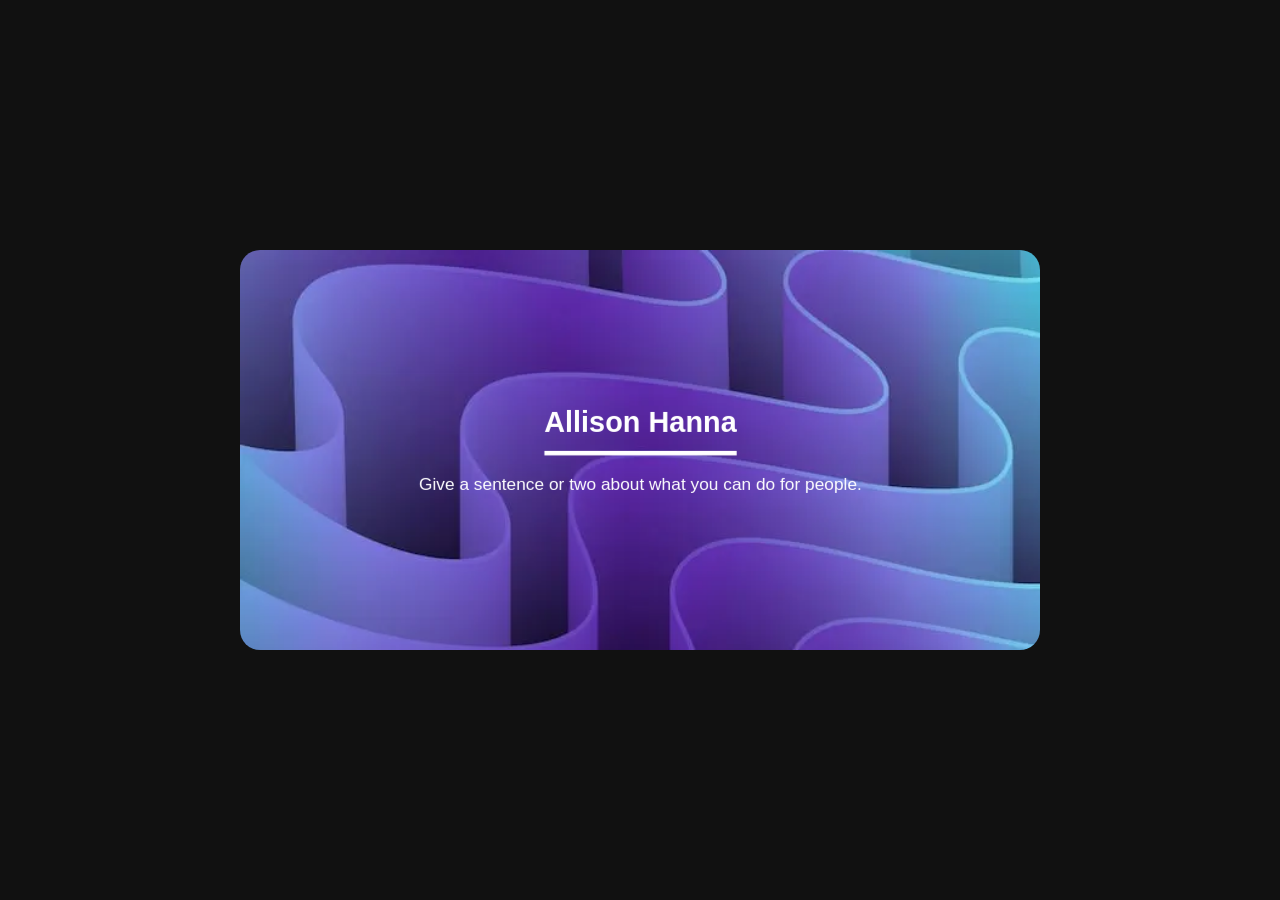
<file: card/digitalcardstart.html>
<!-- Allison Hanna 04/19/2026  Digital Mobile/Desktop Card-->

<!DOCTYPE html>
<html lang="en">
<head>
<meta charset="UTF-8" />
<meta name="viewport" content="width=device-width, initial-scale=1.0" />
<title>My Flip Card</title>
<script src="jsForPhone.js" defer></script> <!-- needed because we have links on our card. No links, no js needed-->
<style>
  /* If this is for a portfolio, MOVE these styles to an external css file */
  * { 
    margin:0; 
    padding:0; 
    box-sizing:border-box;
 }

  body {
    min-height: 100vh;     /*  This will fill the browser's height.  Remove the justify-content and align-items css to see the full height. */
    display: flex;    /* This will organize the information well with flex */
    justify-content: center;  /* This will center the info L and R */
    align-items: center;      /* This will center the info Top and Bottom */
    background-color:#111;   ;
    font-family: Arial, sans-serif;
    perspective: 1200px;        /* https://www.w3schools.com/cssref/css3_pr_perspective.php   The lower the #, the more 3d effect.  It changes the child of body, not body itself. */
   
  }

  /* This is the container of the card */
  article.flip-card {
    width: 90vw;             /* This controls the height*/
    max-width: 800px;    /* This controls the width*/
    aspect-ratio: 2 / 1;    /* This controls the height and width on a phone - landscape or portrait*/
    border-radius:20px;   
    position: relative;       /* This controls the positon of the container in some browsers*/
    transform-style: preserve-3d;     /* https://www.w3schools.com/cssref/trycss3_transform-style_inuse.htm  This just preserves the 3D effect */
    transition: transform 1.5s ease-in-out;  /* https://www.w3schools.com/css/css3_transitions.asp   This determines how long and what kind of transition */
    pointer-events: auto;  /* allow clicks and hovers on desktops and phones */
    cursor: pointer;
    -webkit-tap-highlight-color: transparent; /* remove link borders--dotted edges on an iOS device */
  }

  /* When the card is flpped, flip back to the front*/
  article.flip-card.flipped {
    transform: rotateY(180deg) !important;   
  }

  .card-side {
    display: flex;  /* responsive sizing*/
    justify-content: center; /* center the content  L and R*/
    align-items: center;  /* center the content top and bottom */
    position: absolute;  /* needed for flip card sides to stack on top of each other */
    inset: 0;  /* stick to the edges and fill the box works with backface visiblity */
    padding: 20px 30px;
    color: #fff;
    border-radius: 20px;                    /* Add a font color */ /* Add a border radius */
    backface-visibility:hidden;    /* Hide the back of the card (ex:hidden)  Demo:https://developer.mozilla.org/en-US/docs/Web/CSS/backface-visibility */
    transform-style: preserve-3d;  /* https://www.w3schools.com/cssref/trycss3_transform-style_inuse.htm  This just preserves the 3D effect */
    }

  .front {
    background-size: 100vh; /* Shows more of the image so you fill the space*/
    background-image: url(images/frontpurple.webp); /* Add your front image here */
    /*Might need to add background position, background size here*/
}
  .back {
    background-color: #333;
    transform: rotateY(180deg); /* This keeps the image on the back of the card.  Remove it to see the difference.*/
    padding-top: 10px;
    background-image: url(images/backnature.webp); /* Add your back picture here */
    background-position:center;  /*Centers the picture in the box */
    background-size: cover;  /*Fill the box with the picture */
    }

  .content {
    transform: translateZ(70px) scale(0.85); /*https://developer.mozilla.org/en-US/docs/Web/CSS/transform-function/translateZ   Moves things closer or farther away from you.   The scale forces the content to fill up less space on the card. Just remove scale to see the text fill the whole card.  */
    text-align: center;
    line-height: 1.3;
  }

  .content h2 {
    margin-bottom: 20px;
    font-size: 2rem;
    border-bottom: 5px solid #fff; /* Add a border */
    padding-bottom: 10px;
    display: inline-block;
  }

  .content p{
   font-size:1.2em;/*Add a font size */
  }

  /* The email me button */
  .back a {
    display: inline-block;
    margin-top: 30px;
    padding: 14px 34px;
    border: 2.5px solid #15389f;  /* Add a border */
    border-radius:50px; /* Add a border radius */
    color:#fff; /* Add a font color */
    background-color:#000; /* Add a background color for your button -- use transparent if you want the button see through;*/
    text-decoration: none;
    font-weight: bold;
    font-size: 1.2rem;
    transition: all 0.35s ease;
  }

  .back a:hover { 
   background:#ca9c66;
   color:#000; /* Add a background color and text color*/
   }

</style>
</head>
<body>

<article class="flip-card" id="card"><!--This is the container that holds the business card -->

  <section class="card-side front"><!--This is the container that holds the front of the business card -->
    <div class="content"><!--This is the container that holds the info on the front of the business card -->
      <h2>Allison Hanna </h2><!--This is the header on the front of the business card -->
      <p>Give a sentence or two about what you can do for people.</p>
    </div><!--closing content div-->
  </section>

    <section class="card-side back"><!--This is the container that holds the back of the business card -->
    <div class="content"><!--This is the container that holds the info on the back of the business card -->
      <h2>Contact Me</h2><!--This is the header on the back of the business card.-->
      <p>Feel free to reach me anytime.</p>
      <a href="mailto:someone@example.com">Email Me</a>
    </div>
  </section>
</article>



</body>
</html>
</file>
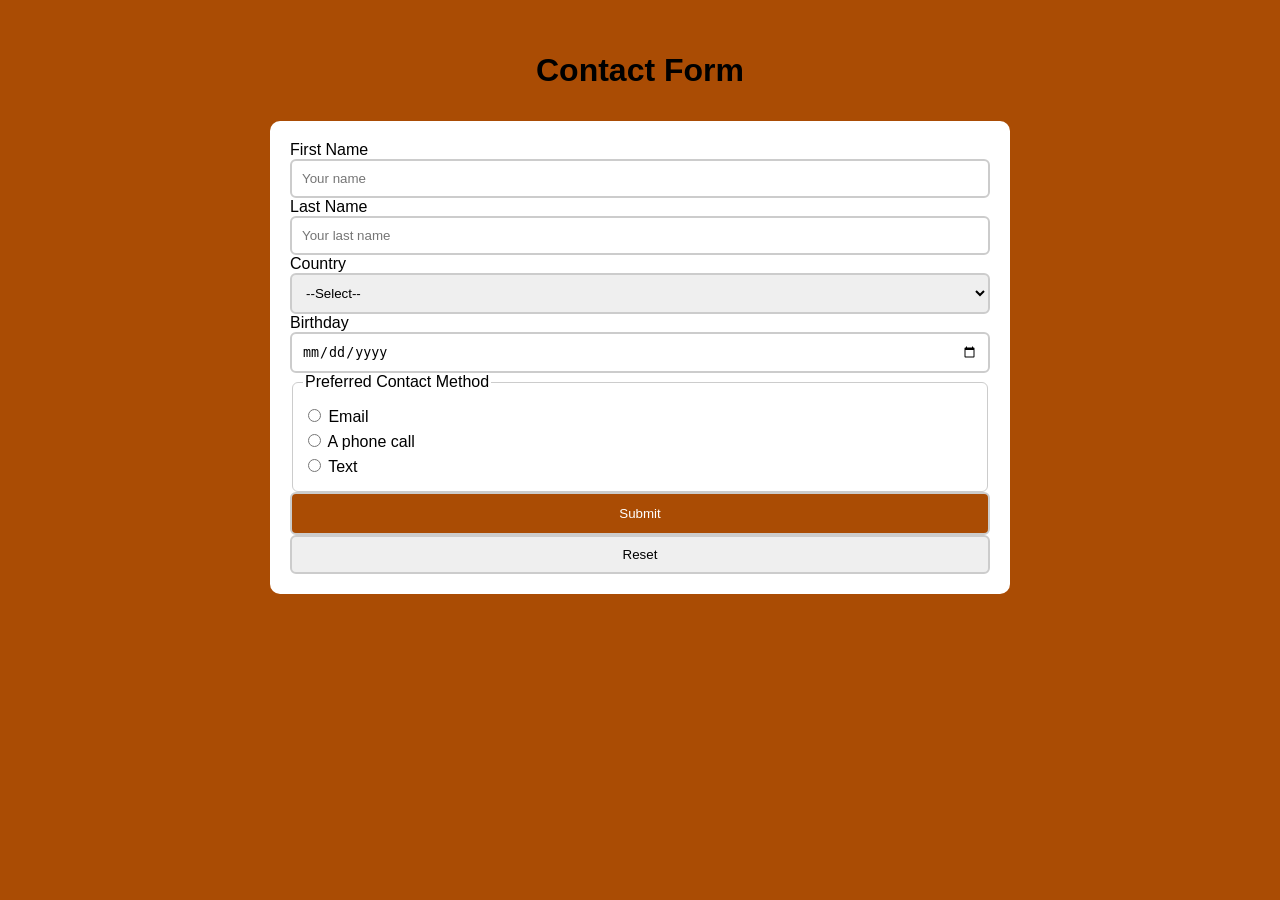
<file: forms/ContactStart.html>
<!-- Allison Hanna Forms-->
<!DOCTYPE html>
<html>
<head>
<meta name="viewport" content="width=device-width, initial-scale=1">
<link rel="stylesheet" href="styleContactStart.css">
</head>

<body>

<h3>Contact Form</h3>

<div class="container">
     
 <!-- The first and second most important lines in this page :) -->
<form method="post" action="https://webdevbasics.net/scripts/demo.php">

  <label for="fname">First Name</label>
  <input type="text" id="fname" name="firstname" placeholder="Your name"required>

<label for="lname">Last Name</label>
  <input type="text" id="lname" name="lastname" placeholder="Your last name"required>

  <label for="country">Country</label>
  <select id="country" name="country" required>
    <option value="">--Select--</option>
    <option value="usa">USA</option>
    <option value="canada">Canada</option>
    <option value="Scotland">Scotland</option>
    <option value="Mexico">Mexico</option> 
     <!--This is a link to a HUGE list of countries to add if you want -- https://gist.github.com/danrovito/977bcb97c9c2dfd3398a-->
  </select>

  <label for="birthday">Birthday</label>
  <input type="date" id="birthday" name="birthday" required>

  <!-- RADIO GROUP -->
  <fieldset class="radio-group">
    <legend>Preferred Contact Method</legend>

    <label>
      <input type="radio" name="contact" value="email" required>
      Email
    </label>

    <label>
      <input type="radio" name="contact" value="phone">
      A phone call
    </label>

    <label>
      <input type="radio" name="contact" value="text">
     Text
    </label>

  </fieldset>

  <input type="submit" value="Submit">
  <input type="reset" value="Reset">

</form>

</div>

</body>
</html>
</file>
<file: forms/styleContactStart.css>
/* Allison Hanna 04/13/26 */

body {
  font-family: Arial, Helvetica, sans-serif;
  background-color: #aa4c04;
  margin: 0;
  padding: 20px;
}

/* CENTER FORM */
.container {
  max-width: 700px;
  margin: auto;
  background: white;
  padding: 20px;
  border-radius: 10px;
}

h3{
    text-align: center;
    font-size: 2em;
}

/* =========================
   MOBILE FIRST GRID
   ========================= */
form {
  display: flex;
  flex-direction: column;
  flex-wrap: nowrap;

  /* display: grid;
  grid-template-columns: 1fr;
  gap: 20px;
  max-width: 800px;
  margin: 0 auto; centers horizontally */

}

/* INPUTS */
input,
select {
  padding: 10px;
  border: 2px solid #ccc;
  border-radius: 6px;
}

/* =========================
   VALID / INVALID STYLES
   ========================= */

/* VALID INPUTS */
input:user-valid,
select:user-valid {
  background-color: #e8f5e9; /* light green */
  border-color: #077424;
}

/* INVALID INPUTS */
input:user-invalid,
select:user-invalid {
  background-color: #d2988d; /* light red */
  border-color: #e63946;
  /* Add a rule here. It could be font-color, font-size, font-weight, font-family */
  font-size:2em;
}

/* RADIO GROUP */
.radio-group {
  border: 1px solid #ccc;
  padding: 10px;
  border-radius: 6px;
}

.radio-group label {
  display: block;
  margin: 5px 0;
}

/* SUBMIT BUTTON */
input[type="submit"] {
  background-color: #aa4c04;
  color: white;
  padding: 12px;
  border-radius: 6px;
  cursor:pointer;
}

/* ====================================
   DESKTOP UPGRADE for bigger screens
   ==================================== */
@media (min-width: 700px) {
  form {
    grid-template-columns: 1fr 1fr;
  }

  input[type="submit"] {
    grid-column: span 2;
  }

  .radio-group {
    grid-column: span 2;
  }
}
</file>
